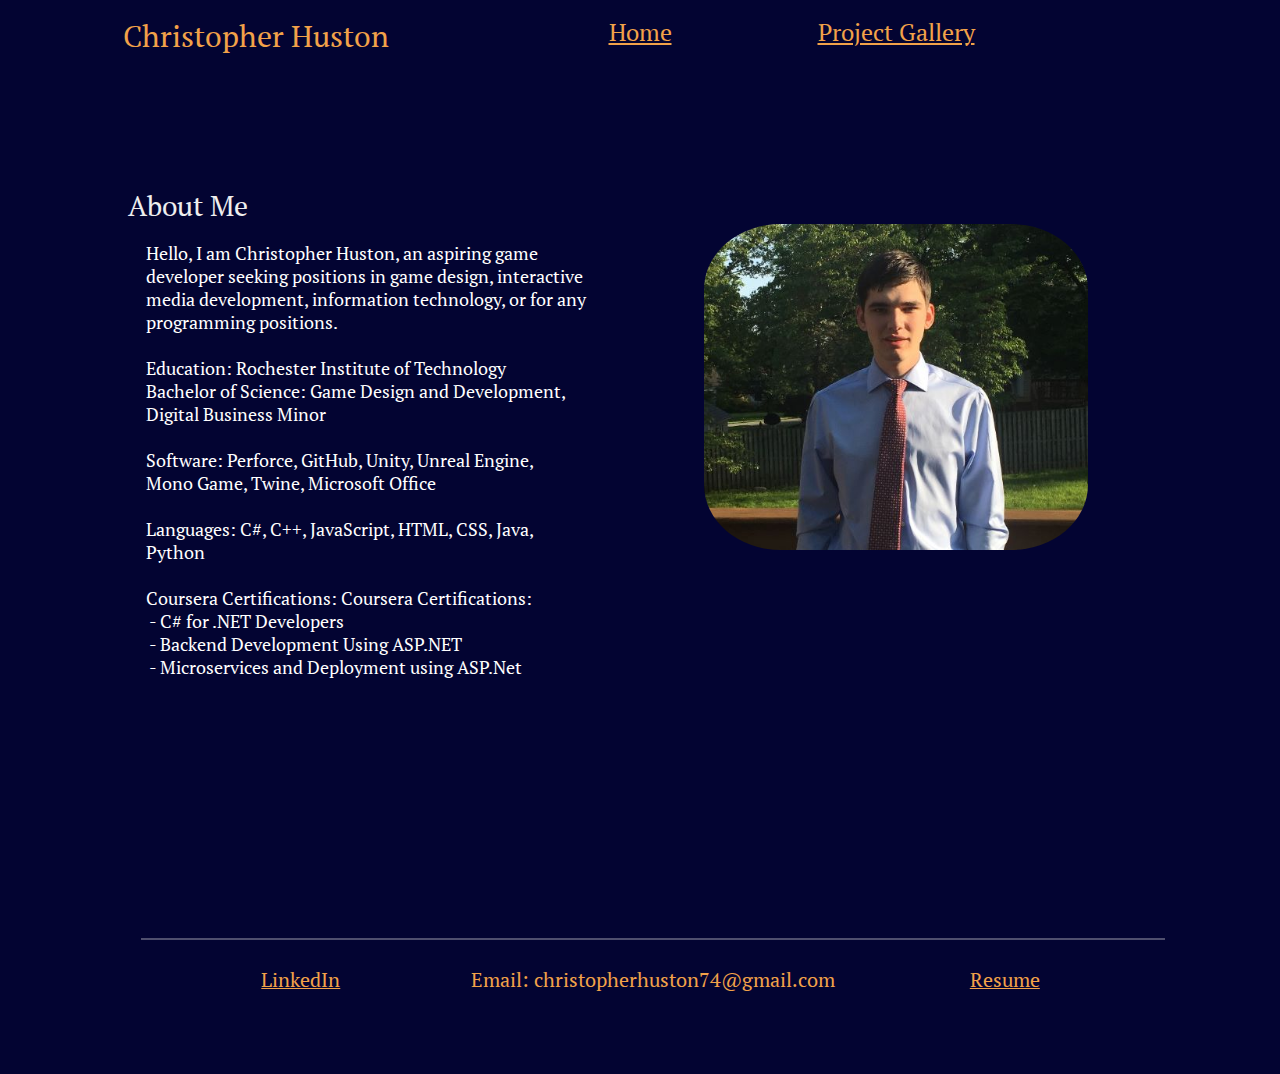
<file: index.html>
<!DOCTYPE html>

<html lang="en">

    <head>
        <meta charset="UTF-8">
        <meta name="viewport" content="width=device-width, initial-scale=1">
        <link rel="stylesheet" href="css/stylesheethome.css">
        <title> Christopher Huston</title>
    </head>

    <body>
        
        <header>
            <div id="navigation">
                <p class="a">Christopher Huston</p>
                <a class="b" href="index.html">Home</a>
                <a class="c" href="project.html">Project Gallery</a>
                </div>

           
        </header>
    
    
        <main>
            <h4 id="aboutMe">About Me</h4>
            <div id="about">
                
          
                
                 <img src="media/Christopher_Huston_PhotoR2.jpeg" alt="Christopher Huston">
                       <pre>Hello, I am Christopher Huston, an aspiring game 
developer seeking positions in game design, interactive 
media development, information technology, or for any 
programming positions.

Education: Rochester Institute of Technology
Bachelor of Science: Game Design and Development, 
Digital Business Minor 

Software: Perforce, GitHub, Unity, Unreal Engine, 
Mono Game, Twine, Microsoft Office 

Languages: C#, C++, JavaScript, HTML, CSS, Java, 
Python
            
Coursera Certifications: Coursera Certifications: 
 - C# for .NET Developers
 - Backend Development Using ASP.NET 
 - Microservices and Deployment using ASP.Net</pre>
                
                 
            </div>

            <br>

            
        </main>

        <footer>

            <br>
    
                <p class="x"><a href="https://www.linkedin.com/in/christopher-huston-4106931b7">LinkedIn</a></p>
                <p class="y">Email: christopherhuston74@gmail.com</p>
                <p class="z"><a href="media/ChristopherHustonResume.pdf">Resume</a></p>  
      
        </footer>

        <br>

    </body>
</html>
</file>
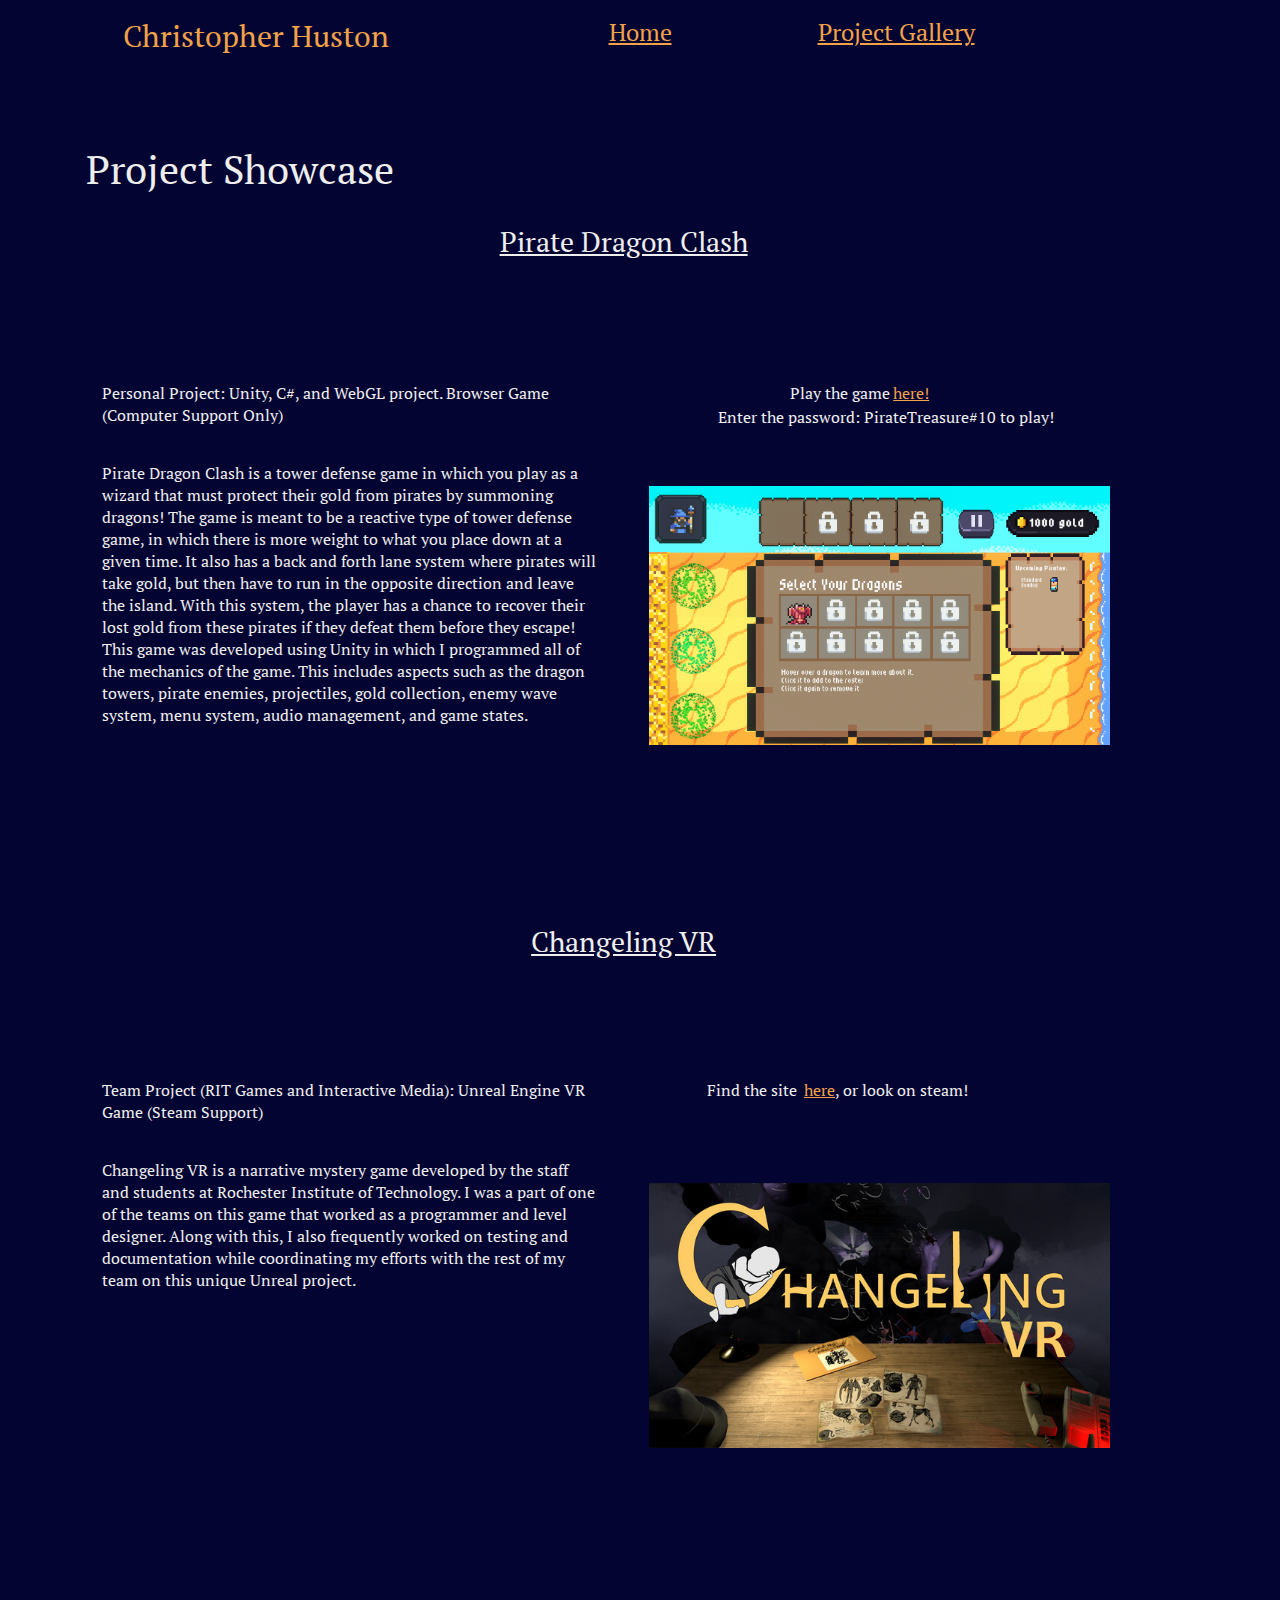
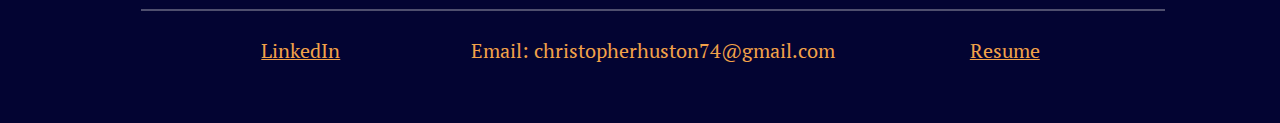
<file: project.html>
<!DOCTYPE html>

<html lang="en">

    <head>
        <meta charset="UTF-8">
        <meta name="viewport" content="width=device-width, initial-scale=1">
        <link rel="stylesheet" href="css/stylesheethome.css">
        <title> Christopher Huston</title>
    </head>

    <body>
        
        <header>
            <div id="navigation">
                <p class="a">Christopher Huston</p>
                <a class="b" href="index.html">Home</a>
                <a class="c" href="project.html">Project Gallery</a>
                </div>

           
        </header>
        
        <main>
            
           <h2 id="protitle"> Project Showcase</h2>

            <div id="firstp">
                <h3> Pirate Dragon Clash</h3>
                <p class="d1">Personal Project: Unity, C#, and WebGL project. Browser Game (Computer Support Only)</p>
                <p class="l">Play the game<a href="https://treasure-wyvern.itch.io/pirate-dragon-clash">here!</a></p>
                <p class="l2">Enter the password: PirateTreasure#10 to play!</p>
                <p class="d2"> Pirate Dragon Clash is a tower defense game in which you play as a wizard that must protect their gold from pirates by summoning dragons! 
                    The game is meant to be a reactive type of tower defense game, in which there is more weight to what you place down at a given time. 
                    It also has a back and forth lane system where pirates will take gold, but then have to run in the opposite direction and leave the island. With this system, the player has a chance to recover their lost gold from these pirates if they defeat them before they escape! This game was developed using Unity in which I programmed all of the mechanics of the game. 
                    This includes aspects such as the dragon towers, pirate enemies, projectiles, gold collection, enemy wave system, menu system, audio management, and game states.
                </p>


                <img id="pImg1" src="media/PDC4.png" alt="Pirate Dragon Clash Gameplay">
            </div>
            <br>
            <div id="secondp">
                <h3>Changeling VR</h3>
                <p class="Bd1">Team Project (RIT Games and Interactive Media): Unreal Engine VR Game (Steam Support)</p>
                <p class="Bl">Find the site <a href="https://changelingvr.vercel.app/">here</a>, or look on steam!</p>
                <p class="Bd2">
                    Changeling VR is a narrative mystery game developed by the staff and students at Rochester Institute of Technology. I was a part of one of the teams on this game that worked as a programmer and level designer. Along with this, I also frequently worked on testing and documentation while coordinating my efforts with the rest of my team on this unique Unreal project. 
                </p>
                

                <img id="pImg2" src="media/changelingTitle.jpg" alt="Changeling Title">
            </div>

   
            <br>

            
        </main>

    
        <footer>

            <br>
    
                <p class="x"><a href="https://www.linkedin.com/in/christopher-huston-4106931b7">LinkedIn</a></p>
                <p class="y">Email: christopherhuston74@gmail.com</p>
                <p class="z"><a href="media/ChristopherHustonResume.pdf">Resume</a></p>  
      
        </footer>

   


    </body>
</html>
</file>
<file: css/stylesheethome.css>
@import url('https://fonts.googleapis.com/css2?family=Merriweather&display=swap');
@import url('https://fonts.googleapis.com/css2?family=Merriweather&family=Roboto&display=swap');
@import url('https://fonts.googleapis.com/css2?family=PT+Serif:ital,wght@0,400;0,700;1,400;1,700&display=swap');


body{
    display: flex;
    flex-flow: column;
    align-items: center;
    background-color: #030432;
    color: #eeeeee;
    font-family: 'PT Serif';
    margin: 1em;
    max-width: 100%;
    max-height: 100%;
}

h1{
    text-align: center;
    font-size: 4em;
    font-weight: lighter;
    height: 7vh;
}

h2{
    font-weight: lighter;
    margin-left: 0em;
}

h3{
    font-size: 2em;
    text-decoration: underline;
    margin-left: 2em;
}


a{
    color: #f2a249;
    text-decoration: underline;
    font-weight: lighter;

}
a:hover{
    color: lightgreen;
}
a:visited{
    color: #f2a249;
}

#protitle
{
    font-size: 3em;
    margin-bottom: 0em;
    margin-top: 0vh;
    margin-right: 20em;
}

p{
    text-align: left;
    font-family: 'PT Serif';
    margin: 1em;
    font-size: 1.75em;
    font-stretch: normal;
}

p.a{
    color: #f2a249;
    font-weight: lighter;
    grid-area: first;
    font-size: 1.25em;
    margin-top: 0;
    text-align: center;
}

pre{
    text-align: left;
    font-family: 'PT Serif';
    margin: 1em;
    font-size: 1.3em;
    font-stretch: normal;
}

#navigation{
    
    width: 100vw;
    display: grid;
    grid-template-areas: "first second third";
    grid-template-rows: [first second third] 10vh;
    grid-template-columns: [first] 40vw [second] 20vw [third] 20vw;
    font-weight: bold;
    font-size: 2em;
    max-width: 100%;
    margin-bottom: 1.5em;
}


a.b{
grid-area: second;
border-bottom: solid 2px #4f4f6e;
    text-align: center;
}
a.c{
grid-area: third;
border-bottom: solid 2px #4f4f6e;
    text-align: center;
}


#aboutMe{
    font-weight: lighter;
    text-align: center;
    font-size: 2em;
    display: flex;
    margin: 0;
    margin-top: 5vh;
    margin-left: 10vw;

}

#about{
color: #fff;
width: 80vw;
display: grid;
max-width: 100%;
grid-template-areas: "Description Photo";
grid-template-columns:  [Description] 30vw [Photo] 30vw;
margin-left: 10vw;


}

#about img{
    grid-area: Photo;
    margin-top: 0;
    border-radius: 20%;
    width: 100%;
    margin-left: 10vw;
}

#firstp
{

width: 80vw;
height: 70vh;
max-width: 100%;
display: grid;
grid-template-areas: "Title Link" "Description Photo";
grid-template-columns: [Tile Link] 40vw [Description Photo] 40vw;

}

#firstp h3{
    text-align: center;
    font-size: 2em;
    margin-left: 65%;
    margin-bottom: 1.5em;
    width: 80%;;
    font-weight: lighter;
}

#firstp a{
    margin-top: 1em;
    grid-area: Link;
    font-weight: bold;
    margin-left: 0.2em;
    font-size: 1em;
    text-decoration: underline;
    font-weight: lighter;
    }

#firstp p{
    grid-area: Description;
    margin: 0;
    margin-left: 1em;
    font-size: 1.25em;
}

#firstp p.l{

    grid-area: Photo;
    margin-left: 15vw;
}

#firstp p.l2{
    grid-area: Photo;
    margin-left: 5vw;
    margin-top: 1.5em;
    text-align: center;
}

#firstp p.d1{
grid-area: Description;;
}

#firstp p.d2{
grid-area: Description;
margin-top: 5em;
}


#pImg1
{
grid-area: Photo;
margin-left: 4vw;
width: 90%;
margin-top: 6.5em;

}

#secondp
{

margin-top: 3em;
width: 80vw;
height: 70vh;
max-width: 100%;
display: grid;
grid-template-areas: "Title Link" "Description Photo";
grid-template-columns: [Tile Link] 40vw [Description Photo] 40vw;

}

#secondp h3{
    text-align: center;
    font-size: 2em;
    margin-left: 65%;
    margin-bottom: 1.5em;
    width: 80%;
    font-weight: lighter;
}

#secondp p{
    grid-area: Description;
    margin: 0;
    margin-left: 1em;
    font-size: 1.25em;
}


#secondp a{
    margin-top: 1em;
    grid-area: Link;
    font-weight: bold;
    margin-left: 0.2em;
    font-size: 1em;
    text-decoration: underline;
    font-weight: lighter;
    }


#secondp p.Bl{

    grid-area: Photo;
    margin-left: 8.5vw;
}

#secondp p.Bl2{
    grid-area: Photo;
    margin-left: 5vw;
    margin-top: 1.5em;
    text-align: center;
}

#secondp p.Bd1{
grid-area: Description;;
}

#secondp p.Bd2{
grid-area: Description;
margin-top: 5em;
}


#pImg2
{
grid-area: Photo;
margin-left: 4vw;
width: 90%;
margin-top: 6.5em;
}

br{
    margin-bottom: 5%
}

li{
    font-size: 1.5em;
}

img{max-width: 100%; 
    max-height: 100%;
}



footer{
    color: #f2a249;
    width: 100vw;
    display: grid;
    font-size: 0.8em;
    grid-template-areas: "L Email Resume";
    grid-template-columns: [L] 25vw [Email] 30vw [Resume] 25vw;
    max-width: 80%;
    margin-top: 5%;
}

p.x{
 grid-area: L;
 text-align: center;
 border-top: solid 2px #4f4f6e;
 line-height: 9vh;
  margin: 0;
  
}

p.y{

grid-area:  Email;
text-align: center;
border-top: solid 2px #4f4f6e;
line-height: 9vh;
margin: 0;

}

p.z
{
 grid-area: Resume;
  text-align: center;
 border-top: solid 2px #4f4f6e;
  line-height: 9vh;
   margin: 0;
}



/*Width Adjust*/

@media screen and (min-width: 100px ){
    #navigation{font-size: 0.55em;}
    a.b, a.c{border-bottom: none;}
 
    footer{font-size: 0.1em;}
    #about img{margin-left: 20vw;}
    #aboutMe{font-size: 1em; margin-left: 0;}
    pre{font-size: 0.3em;}
    #about{height: 50vh; margin-left: 0;}
    
    #protitle{font-size: 0.75em;}
    #firstp h3{font-size: 0.7em;}
    #firstp p{font-size: 0.5em;}
    #secondp h3{font-size: 0.7em;}
    #secondp p {font-size: 0.5em;}
    #firstp {height: 45vh;}
    #secondp {height: 40vh;}
}

@media screen and (min-width: 600px ){
    #navigation{font-size: 1em;}
    
 
    footer{font-size: 0.35em;}
    #about img{margin-left: 20vw;}
    #aboutMe{font-size: 1.5em; margin-left: 0;}
    pre{font-size: 0.7em;}
    #about{height: 50vh; margin-left: 0;}
    
    #protitle{font-size: 1.25em;}
    #firstp h3{font-size: 1.25em;}
    #firstp p{font-size: 0.7em;}
    #secondp h3{font-size: 1.25em;}
    #secondp p {font-size: 0.7em;}
    #firstp {height: 45vh;}
    #secondp {height: 40vh;}
}

@media screen and (min-width: 768px ){
    #navigation{font-size: 1.25em;}
    
 
    footer{font-size: 0.45em;}
    #about img{margin-left: 20vw;}
    #aboutMe{font-size: 1.5em; margin-left: 0;}
    pre{font-size: 0.85em;}
    #about{height: 50vh; margin-left: 0;}
    
    #protitle{font-size: 1.5em;}
    #firstp h3{font-size: 1.5em;}
    #firstp p{font-size: 0.9em;}
    #secondp h3{font-size: 1.75em;}
    #secondp p {font-size: 0.9em;}
    #secondp {height: 50vh;}
}

@media screen and (min-width: 992px ){
    #navigation{font-size: 1.5em;}
    footer{font-size: 0.55em;}
    #about img{margin-left: 20vw;}
    #aboutMe{font-size: 1.5em; margin-left: 0;}
    pre{font-size: 1em;}
    #about{height: 50vh; margin-left: 0;}
    
    #protitle{font-size: 2em;}
    #firstp h3{font-size: 1.75em;}
    #firstp p{font-size: 1em;}
    #secondp h3{font-size: 1.75em;}
    #secondp p {font-size: 1em;}
    #secondp {height: 50vh;}
}


@media screen and (min-width: 1200px ){
    footer{font-size: 0.7em;}
    #about img{margin-left: 15vw;}
    #aboutMe{font-size: 1.75em;}
    pre{font-size: 1.1em;}
    #about{height: 50vh;}
    #protitle{font-size: 2.5em;}
    #secondp {height: 50vh;}
}


/*Height Adjust*/

@media screen and (min-height: 400px ){

#navigation {grid-template-rows: [first second third] 20vh;}
#about{height: 100vh;}
#firstp{height: 130vh;}
#secondp {height: 130vh;}
}

@media screen and (min-height: 600px ){

#navigation {grid-template-rows: [first second third] 15vh;}
#about{height: 80vh;}
#firstp{height: 100vh;}
#secondp {height: 100vh;}
}

@media screen and (min-height: 800px ){

#navigation {grid-template-rows: [first second third] 10vh;}
#about{height: 70vh;}
#firstp{height: 70vh;}
#secondp {height: 70vh;}
}






/*Default*/
@media screen and (min-height: 900px ){
#navigation {grid-template-rows: [first second third] 10vh;}
#about{height: 70vh;}
#firstp{height: 70vh;}
#secondp {height: 70vh;}

}



/* Default */
@media screen and (min-width: 1400px){

#navigation{font-size: 2em;}
a.b{border-bottom: solid 2px #4f4f6e;}
a.c{border-bottom: solid 2px #4f4f6e;}
footer {font-size: 0.8em;}
#aboutMe{font-size: 2em; margin-left: 10vw;}
pre{font-size: 1.3em;}
#about{margin-left: 10vw;}
#about img{margin-left: 10vw;}


#protitle{font-size: 3em;}
#firstp h3{ font-size: 2em;}
#firstp p {font-size: 1.25em;}

#secondp h3{font-size: 2em; }
#secondp p{ font-size: 1.25em;}


}
</file>
